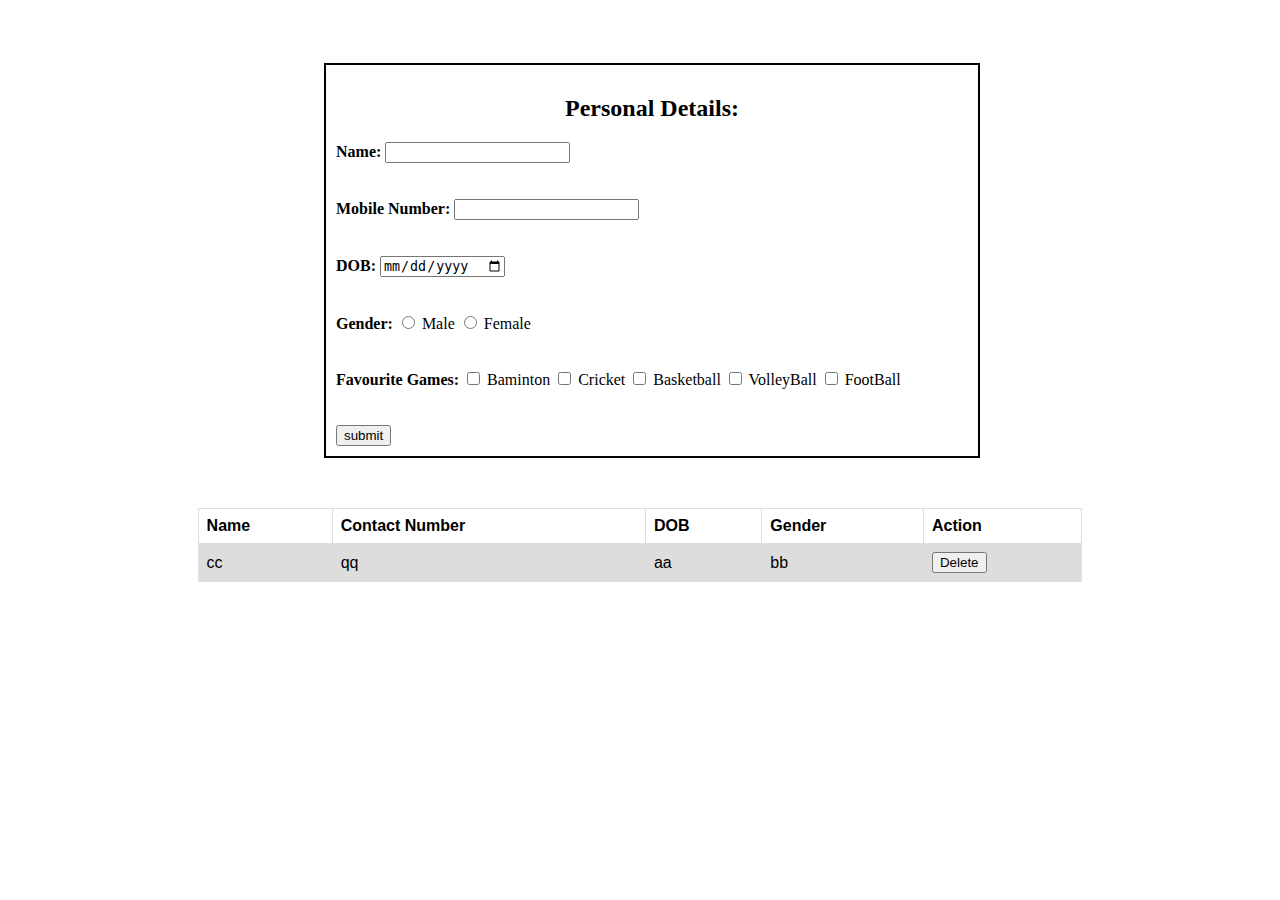
<file: Form/index.html>
<!DOCTYPE html>
<html lang="en">
  <head>
    <meta charset="UTF-8" />
    <link rel="stylesheet" href="style.css" />
    <script src="index.js"></script>
    <title>Form</title>
  </head>
  <body>
    <form name="myForm"  onsubmit="return validateForm()" method="post" >
      <h2>Personal Details:</h2>
      <div class="row">
        <label class="field_label">Name:</label>
        <input type="text" id="name" name="name" onkeyup="NameValidation()"  minlength="3" maxlength="25" />
      </div>
      <div class="error" id="nameErr"></div>
      <br /><br />
      <div class="row">
        <label class="field_label">Mobile Number:</label>
        <input type="tel" id="number" name="number" minlength="10" onkeyup="NumberValidation()"  />
      </div>
      <div class="error" id="numberErr"></div>
      
      <br /><br />
      <div class="row">
        <label class="field_label">DOB:</label>
        <input type="date" id="DOB" name="DOB" />
      </div>
      <div class="error" id="DOBErr"></div>
      <br /><br />
      <div class="row">
        <label class="field_label">Gender:</label>
        <input type="radio" value="male" id="male" />
        <label for="male">Male</label>
        <input type="radio" value="female" id="female"  />
        <label for="male">Female</label>
      </div>
      <div class="error" id="genderErr"></div>
      <br /><br />
      <div class="row">
        <label class="field_label">Favourite Games:</label>
        <input type="checkbox" name="hobbies"/>
        <label for="Baminton">Baminton</label>
        <input type="checkbox" value="Cricket" />
        <label for="Baminton">Cricket</label>
        <input type="checkbox" value="Basketball" />
        <label for="Baminton">Basketball</label>
        <input type="checkbox" value="VolleyBall" />
        <label for="Baminton">VolleyBall</label>
        <input type="checkbox" value="FootBall" />
        <label for="Baminton">FootBall</label>
      </div> 
      <div class="error" id="HobbiesErr"></div>
    </br></br>
    <div class="row">
      <input type="submit" value="submit"/>
    </div>
    </form>
    <div id="output"></div>
    <table id="myTable">
      <tr>
        <th>Name</th>
        <th>Contact Number</th> 
          <th>DOB</th>
          <th>Gender</th>
          <th>Action</th>
      </tr>
      <tableBody id="tabledata">
      <tr>
        <td>cc </td>
        <td> qq </td> 
        <td>aa</td>
        <td>bb</td>
        <td><button class="btn">Delete</button></td>
      </tr>
    </tableBody>
</table>
  </body>
</html>
</file>
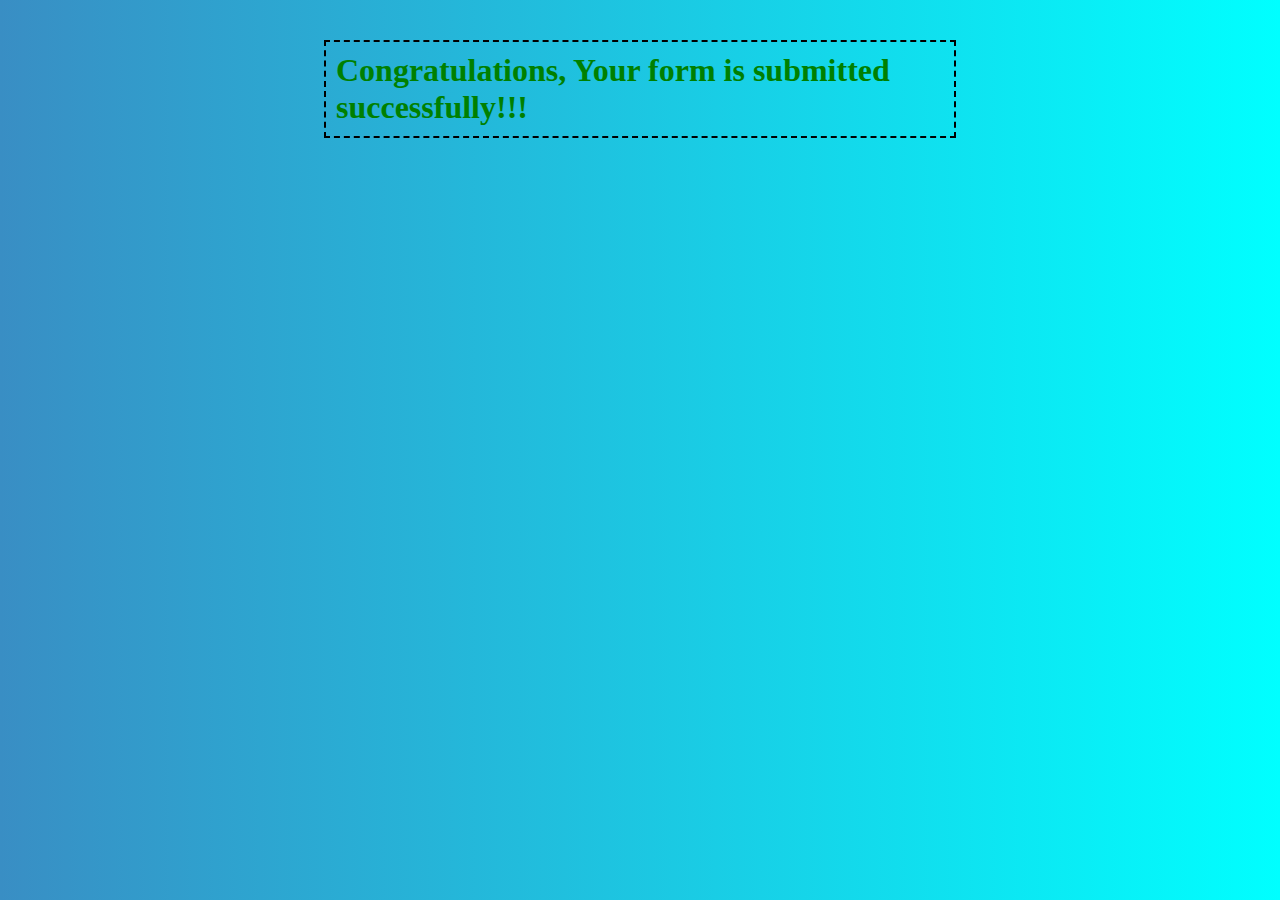
<file: Form/return.html>
<!DOCTYPE html>
<html lang="en">
  <head>
    <meta charset="UTF-8" />
    <title>Success Page</title>
    <link rel="stylesheet" href="style.css" />
  </head>
  <body class="return-page">
    <div class="success-box">
      <h1 class="main-heading">
        Congratulations, Your form is submitted successfully!!!
      </h1>
    </div>
    <script>
      console.log("Form submitted successfully");
      //alert("Form submitted successfully");
    </script>
  </body>
</html>
</file>
<file: Form/style.css>
form {
  border: 2px solid black;
  padding: 10px;
  width: 50%;
  margin: 5% 25% 0 25%;
  align-items: center;
}
.return-page {
  background-image: linear-gradient(to right, rgb(57, 142, 196), aqua);
}
.main-heading {
  border: 2px dashed black;
  color: green;
  padding: 10px;
}
.error {
  color: red;
  font-weight: bold;
}

h2 {
  text-align: center;
}
.field_label {
  font-weight: bold;
}
.success-box {
  width: 50%;
  margin: 40px auto;
}
table {
  font-family: arial, sans-serif;
  border-collapse: collapse;
  width: 70%;
  margin: 50px auto;
}

td,
th {
  border: 1px solid #dddddd;
  text-align: left;
  padding: 8px;
}

tr:nth-child(even) {
  background-color: #dddddd;
}
</file>
